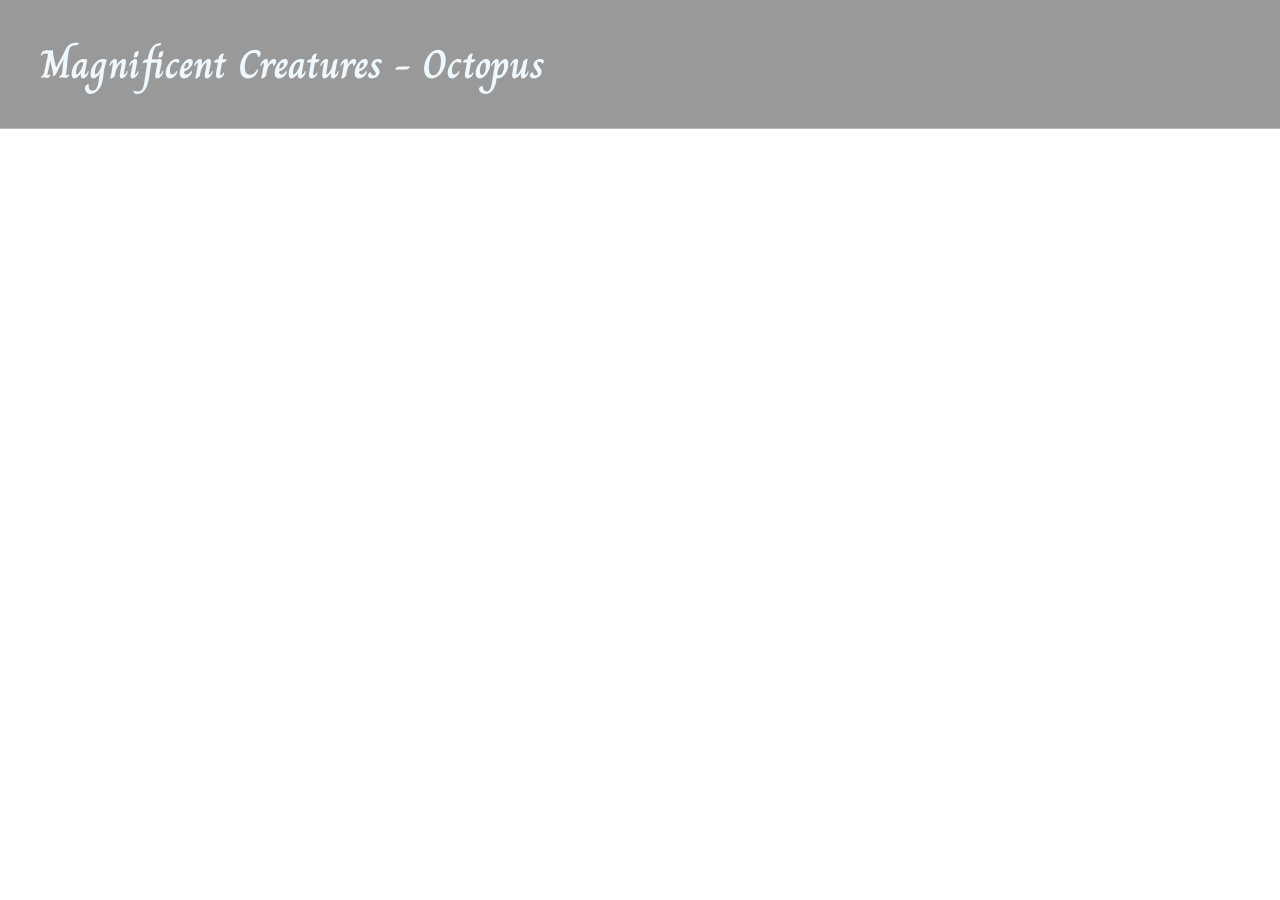
<file: facts.html>
<!-- Octopus Website-->
<!-- Navy Blue, Light Blue, White-->
<!-- Video Background -->
<!DOCTYPE html>
<html lang="en">
<head>
    <style>
    @import url('https://fonts.googleapis.com/css2?family=Charm:wght@400;700&display=swap');
</style>
    <meta charset="UTF-8">
    <meta name="viewport" content="width=device-width, initial-scale=1.0">
    <link rel="stylesheet" href="style.css">
    <title>Octopus Website</title>
</head>
<body>

    <section class="showcase facts-page">
        <!-- <video 
            autoplay muted loop playsinline preload="auto" class="video-hero">
    
        <source src="https://res.cloudinary.com/df0ypawoo/video/upload/v1781424380/Octopus-Movement_uxsfg7.mp4" type="video/mp4">
        </video> -->
       

         <header>
            <nav>
                <!-- <img src="Images/logo - Copy.png" class="logo"> -->
                <h2>Magnificent Creatures - Octopus</h2>
                <ul>
                    <li><a href="/index.html" >Home</a></li>
                    <li><a href="/facts.html"class="active">Facts</a></li>
                    <li><a href="/gallery.html">Gallery</a></li>
                </ul>

               

            </nav>
        </header>

    </section>

    
    
</body>
</html>
</file>
<file: style.css>
@import url('https://fonts.googleapis.com/css2?family=Charm:wght@400;700&display=swap');

.charm-regular {
  font-family: "Charm", cursive;
  font-weight: 400;
  font-style: normal;
}

.charm-bold {
  font-family: "Charm", cursive;
  font-weight: 700;
  font-style: normal;
}


html {
    scroll-behavior: smooth;
}




body {
    margin: 0;
    padding: 0;
    font-family: "Charm", sans-serif;
    color:aliceblue;
   
}

/* Sticky Nav Bar */
header {
    position: fixed;
    top: 0;
    left: 0;
    width: 100%;
    z-index: 100;
    background: transparent;
    background: rgba(0, 0, 0, 0.4); /* dark transparent overlay */
    border-bottom: 1px solid rgba(255, 255, 255, 0.3);
}


header nav {
    display: flex;
    align-items: center;
    justify-content: space-between;
    
}
    

nav h2 {
    font-size: 30px;
    margin-left: 40px;
}

nav ul {
    display: flex;
    list-style: none;
    gap: 30px;
    margin-left: auto;
    margin-right: 40px;
}

nav ul li a {
    color: #FBF6F6;
    text-decoration: none;
    font-size: 26px;
    
}

/* nav ul li a.active {
    color: #A4CE8B;
    text-decoration: underline;
} */


#home {
    position: relative;
    height: 100vh;
    overflow: hidden;
}

.video-hero {
    position: absolute;
    top: 50%;
    left: 50%;
    transform: translate(-50%, -50%);
    min-width: 100%;
    min-height: 100%;
    object-fit: cover;
    
}

.section-card {
    /* background: #0b2957; */
    /* background: #FBF7EC; */

    /* border:#000B58 solid 2px; */
    border-radius: 16px;
    padding: 40px;
    padding-top: 20px;
    max-width: 900px;
    margin: 0 auto;
    width: 100%;
    box-sizing: border-box;
    /* background: #EDE9E6; */
    backdrop-filter: blur(5px);
    border-top: 1px solid rgba(255,255,255,0.4);
    border-left: 1px solid rgba(255,255,255,0.3);
    box-shadow: 3px 3px 3px rgba(0,0,0,0.089);

}

.section-card h2 {
    font-size: 42px;
    margin-bottom: 30px;
    text-align: center;
    color: #000B58;
    background: #FBF7EC;
    border:#000B58 solid 2px;
    border-radius: 12px;

}


/* Facts and Gallery sections */
#facts {
    min-height: 100vh;
    padding: 120px 60px 0px 60px;
    background-image: url("Images/octopusbackground.jpg");
    background-size: contain;
    background-repeat: repeat;
    background-attachment: fixed;
    
    
}

#gallery {
    min-height: 100vh;
    padding: 0px 80px 60px 80px;
    background-image: url("Images/octopusbackground.jpg");
    background-size: contain;
    background-repeat: repeat;
    background-attachment: fixed;

}



.fact-generator {
    text-align: center;
    border-radius: 12px;
    margin-bottom: 20px;
    margin-top: 60px;
    
}
.fact-generator p {
    font-size: 16px;
    margin-bottom: 0px;
    min-height: 60px;
    color: #000B58;
   
}

.fact-generator button {
    color: #000B58;
    padding: 16px 30px;
    font-size: 22px;
    font-family: "Charm", cursive;
    border-radius: 8px;
    cursor: pointer;
    background: #AACDDC;
    margin-top:  30px;
    
}

.fact-generator button:hover {
    background: #eea595;
}

/* Fact cards grid */
.facts-grid {
    display: flex;
    flex-wrap: wrap;
    justify-content: center;
    grid-template-columns: repeat(auto-fit, minmax(160px, 1fr));
    gap: 30px;
    padding: 20px 0;
    /* margin: 0 auto; */
    width: 100%;
}



.fact-card {
    background: #f0f0f0;
    border-radius: 12px;
    padding: 20px;
    text-align: center;
    color: #000B58;
    border:#000B58 solid 2px;
    
    
}

.fact-card h3 {
    font-size: 22px;
    margin-bottom: 14px;
}

.fact-card p {
    font-size: 20px;
    line-height: 1.6;
    
}

#random-fact {
    background: #EDE9E6;
    padding: 20px;
    margin-bottom: 42px;
    margin-top: 42px;
    border-radius: 12px;
    padding: 20px;
    text-align: center;
    color: #000B58;
    border:#000B58 solid 2px;
    font-size: 26px;
    line-height: 1.6;
}



/* Gallery Grid */
.gallery-grid {
    display: grid;
    grid-template-columns: repeat(auto-fit, minmax(200px, 1fr));
    gap: 30px;
    padding: 30px;
    background: #FBF7EC;
    border-radius: 12px;
    border:#000B58 solid 2px;
    justify-items: center;
    justify-content: center;
    margin: 20px;
    margin-top: 60px;
   
}
.gallery-item {
    display: flex;
    justify-content: center; 
    width: 100%;
    
    
}

.gallery-item img {
    width: 100%;
    aspect-ratio: 1 / 1;
    object-fit: cover;
    border-radius: 12px;
    transition: transform 0.3s ease;
    border: #FBF7EC solid 2px;
    justify-content: center;
    display: block;
    
}

.gallery-item img:hover {
    transform: scale(1.03);
}

#lightbox {
    display: none;
    position: fixed;
    top: 0;
    left: 0;
    width: 100%;
    height: 100%;
    background: rgba(0, 0, 0, 0.85);
    z-index: 1000;
    justify-content: center;
    align-items: center;
    cursor: pointer;
}

#lightbox.active {
    display: flex;
}

#lightbox-img {
    max-width: 80%;
    max-height: 90vh;
    border-radius: 12px;
    box-shadow: 0 0 30px rgba(0,0,0,0.5);
}

#prev-btn, #next-btn {
    background: rgba(255, 255, 255, 0.2);
    border: none;
    color: white;
    font-size: 36px;
    padding: 16px;
    cursor: pointer;
    border-radius: 50%;
    transition: background 0.3s ease;
    margin: 0 20px;
}

#prev-btn:hover, #next-btn:hover {
    background: rgba(255, 255, 255, 0.4);
}


.hamburger {
    display: none;
    background: none;
    border: none;
    color:#FBF6F6;
    font-size: 32px;
    cursor: pointer;
    margin-right: 20px;
}

#lightbox {
    display: none;
    position: fixed;
    top: 0;
    left: 0;
    width: 100%;
    height: 100%;
    background: rgba(0, 0, 0, 0.85);
    z-index: 1000;
    justify-content: center;
    align-items: center;
    cursor: pointer;
}

#lightbox.active {
    display: flex;
}

#lightbox-img {
    max-width: 80%;
    max-height: 90vh;
    border-radius: 12px;
    box-shadow: 0 0 30px rgba(0,0,0,0.5);
}

#prev-btn, #next-btn {
    background: rgba(255, 255, 255, 0.2);
    border: none;
    color: white;
    font-size: 36px;
    padding: 16px;
    cursor: pointer;
    border-radius: 50%;
    transition: background 0.3s ease;
    margin: 0 20px;
}

#prev-btn:hover, #next-btn:hover {
    background: rgba(255, 255, 255, 0.4);
}


.bubble {
    position: absolute;
    border-radius: 50%;
    pointer-events: auto;
    cursor: pointer;

    background: radial-gradient(
        circle at 30% 30%,

        circle at 30% 30%,
        rgba(255,255,255,0.9),
        rgba(255,255,255,0.25) 50%,
        rgba(255,255,255,0.05) 100%
    );

    border: 1px solid rgba(255,255,255,0.5);

    box-shadow:
        inset -5px -5px 10px rgba(255,255,255,0.2),
        inset 5px 5px 10px rgba(255,255,255,0.1);

    transition:
        transform 0.2s ease,
        opacity 0.2s ease;

    z-index: 5;
}

.bubble.pop {
    transform: scale(2.0);
    opacity: 0;
}




@media (max-width: 1300px) {
    .hamburger {
        display: block;
    }

    nav ul {
        display: none;
        flex-direction: column;
        width: 100%;
        background: rgba(0,0,0,0.7);
        position: absolute;
        top: 100%;
        left: 0;
        padding: 10px 0;
        gap: 0;
        margin: 0;
    }

    nav ul.open {
        display: flex;
    }

    nav ul li {
        text-align: center;
        padding: 10px 0;
        border-bottom: 1px solid rgba(255,255,255,0.1);
    }

    nav h2 {
        font-size: 40px;
        margin-left: 40px;
    }

    #facts, #gallery {
        padding: 100px 20px 40px 20px;
        
    }
    #gallery {
        min-height: 100vh;
        padding-bottom: 200px;
        background-image: url("Images/octopusbackground.jpg");
        background-size: contain;
        background-repeat: repeat;
        background-attachment: fixed;
    }

    .section-card {
        padding: 20px;
        padding-top: 10px;
        background: rgba(255, 255, 255, 0.15);
        backdrop-filter: blur(10px);
        -webkit-backdrop-filter: blur(10px);

    }
    
}

@media (max-width: 900px) {
    .hamburger {
        display: block;
    }

    nav ul {
        display: none;
        flex-direction: column;
        width: 100%;
        background: rgba(0,0,0,0.7);
        position: absolute;
        top: 100%;
        left: 0;
        padding: 10px 0;
        gap: 0;
        margin: 0;
    }

    nav ul.open {
        display: flex;
    }

    nav ul li {
        text-align: center;
        padding: 10px 0;
        border-bottom: 1px solid rgba(255,255,255,0.1);
    }

    nav h2 {
        font-size: 30px;
        margin-left: 40px;
    }

    #facts, #gallery {
        padding: 100px 30px 30px 30px;
        
    }

    .section-card {
        padding: 20px;
        
    }
    .gallery-grid {
        display: grid;
        grid-template-columns: repeat(auto-fit, minmax(140px, 1fr));
        gap: 30px;
        padding: 30px;
        background: #FBF7EC;
        border-radius: 12px;
        border:#000B58 solid 2px;
        justify-items: center;
        justify-content: center;
        margin: 20px;
        margin-top: 60px;
    }
}

@media (max-width: 500px) {
    .hamburger {
        display: block;
    }

    nav ul {
        display: none;
        flex-direction: column;
        width: 100%;
        background: rgba(0,0,0,0.7);
        position: absolute;
        top: 100%;
        left: 0;
        padding: 10px 0;
        gap: 0;
        margin: 0;
       
        
    }

    nav ul.open {
        display: flex;
    }

    nav ul li {
        text-align: center;
        padding: 10px 0;
        border-bottom: 1px solid rgba(255,255,255,0.1);
        
    }

    nav h2 {
        font-size: 24px;
        margin-left: 40px;
    }

    #facts, #gallery {
        padding: 100px 30px 30px 30px;
        
    }
      .gallery-grid {
        display: grid;
        grid-template-columns: repeat(auto-fit, minmax(70px, 1fr));
        gap: 10px;
        padding: 10px;
        background: #FBF7EC;
        border-radius: 12px;
        border:#000B58 solid 2px;
        justify-items: center;
        justify-content: center;
        margin: 20px;
        margin-top: 60px;
    }
     

    .section-card {
        padding: 20px;
        
        
    }



    #random-fact {
    background: #EDE9E6;
    padding: 20px;
    margin-bottom: 42px;
    margin-top: 42px;
    border-radius: 12px;
    padding: 20px;
    text-align: center;
    color: #000B58;
    border:#000B58 solid 2px;
    font-size: 22px;
    line-height: 1.6;
    }
.fact-generator button {
    color: #000B58;
    padding: 10px;
    font-size: 20px;
    font-family: "Charm", cursive;
    border-radius: 8px;
    cursor: pointer;
    background: #AACDDC;
    margin-top:  10px;
    
}

#prev-btn, #next-btn {
  
    font-size: 24px;
    padding: 3px;
    margin: 5px;
    



}

@supports not (backdrop-filter: blur(10px)) {
    .section-card {
        background: #e1eff5;
        background: #d7e7ee;
    }

}
</file>
